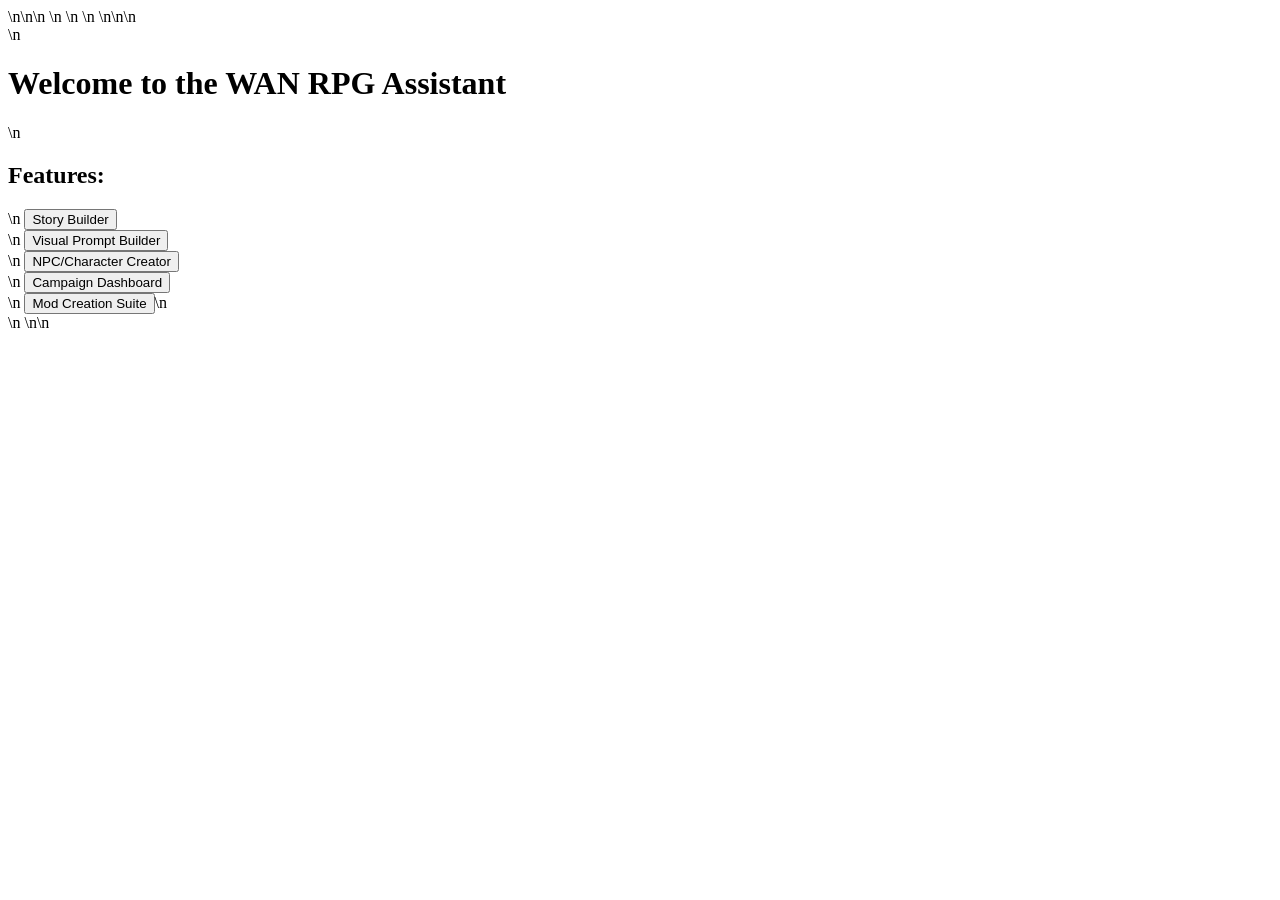
<file: index.html>
<!DOCTYPE html>\n<html lang="en">\n<head>\n    <meta charset="UTF-8">\n    <meta name="viewport" content="width=device-width, initial-scale=1.0">\n    <title>WAN RPG Assistant</title>\n    <style>\n        body {\n            font-family: Arial, sans-serif;\n            background-color: #1d1f21;\n            color: #c5c8c6;\n            margin: 0;\n            padding: 20px;\n        }\n        h1, h2 {\n            color: #f8f8f2;\n        }\n        .container {\n            max-width: 1200px;\n            margin: auto;\n        }\n        .button {\n            background-color: #6272a4;\n            color: #fff;\n            border: none;\n            padding: 15px 20px;\n            text-align: center;\n            display: inline-block;\n            margin: 10px 0;\n            cursor: pointer;\n            border-radius: 5px;\n        }\n        /* Responsive styles */\n        @media (max-width: 768px) {\n            .container {\n                padding: 10px;\n            }\n            h1 {\n                font-size: 1.8em;\n            }\n        }\n    </style>\n</head>\n<body>\n    <div class="container">\n        <h1>Welcome to the WAN RPG Assistant</h1>\n        <h2>Features:</h2>\n        <button class="button">Story Builder</button><br>\n        <button class="button">Visual Prompt Builder</button><br>\n        <button class="button">NPC/Character Creator</button><br>\n        <button class="button">Campaign Dashboard</button><br>\n        <button class="button">Mod Creation Suite</button>\n    </div>\n    <script>\n        // JavaScript for enhancing user interactivity can be added here\n        console.log('WAN RPG Assistant Loaded');\n    </script>\n</body>\n</html>
</file>
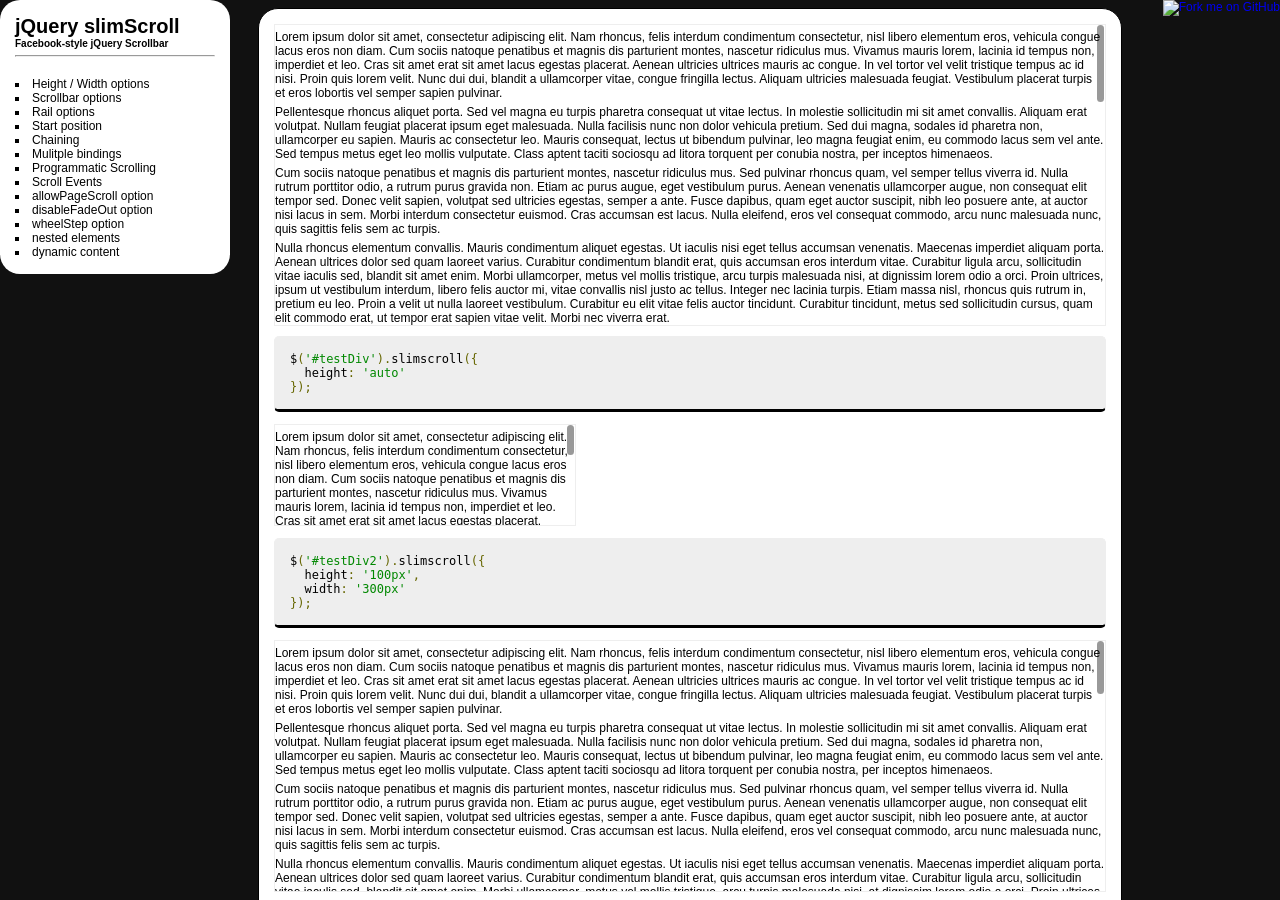
<file: src/main/resources/static/adminlte/bower_components/jquery-slimscroll/examples/index.html>
<!DOCTYPE html PUBLIC "-//W3C//DTD XHTML 1.0 Frameset//EN" "http://www.w3.org/TR/xhtml1/DTD/xhtml1-frameset.dtd">
<html>
    <head>
    </head>
    <frameset framespacing="0" cols="250,*" frameborder="0" noresize>
        <frame name="nav" src="navigation.html" target="top">
        <frame name="main" src="height-width.html" target="main">
    </frameset>
</html>
</file>
